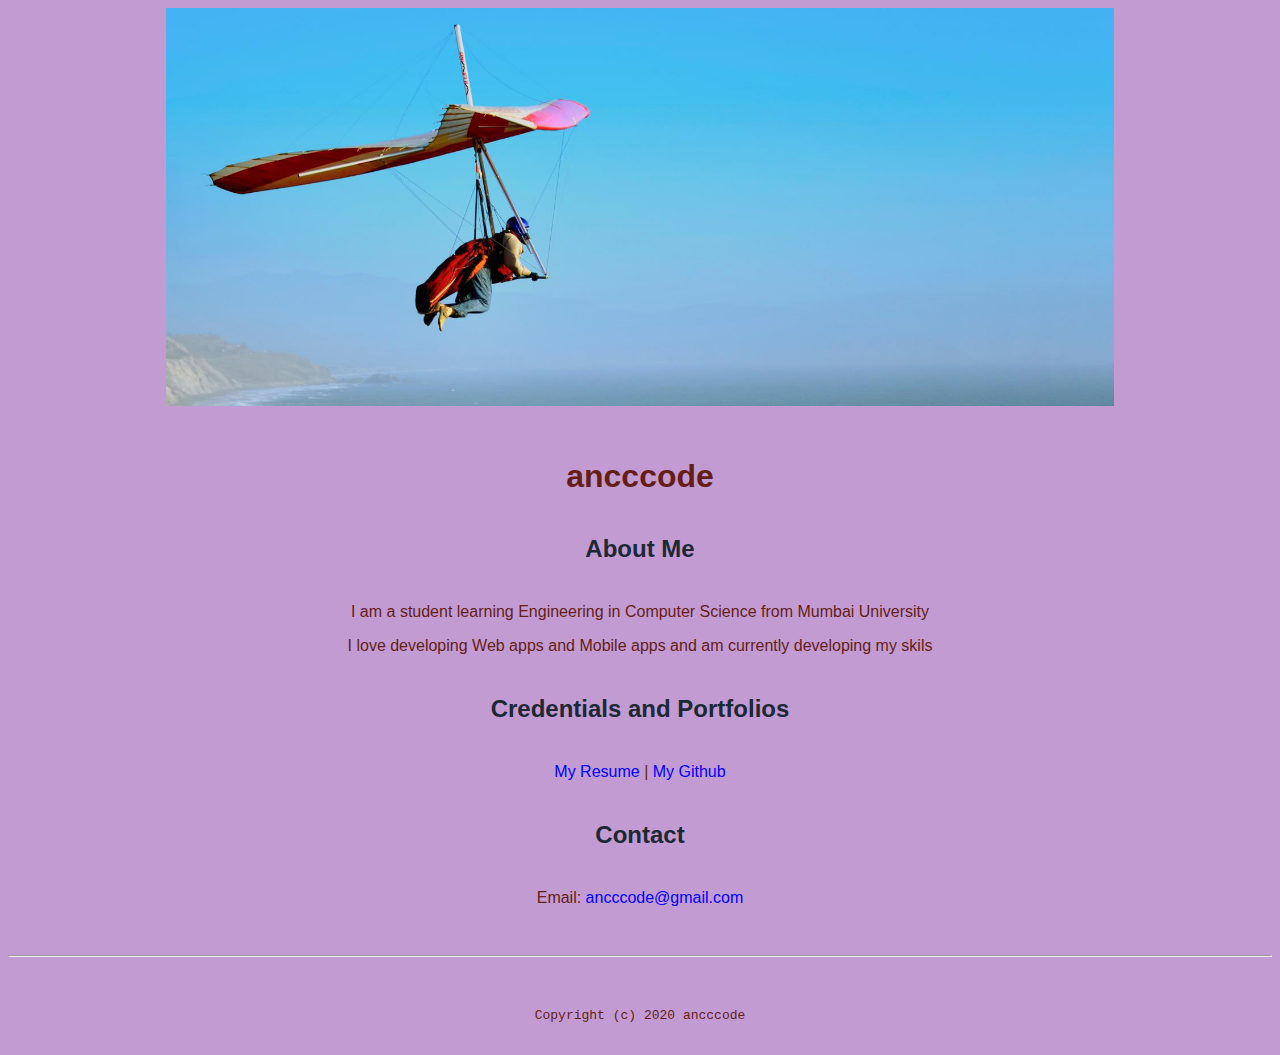
<file: index.html>
<!doctype html>

<!-- this is a comment for human! -->

<html lang="en">

  <header>
    <title>Portfolio Website</title>
    <link rel="stylesheet" href="css/master.css">
    <link rel="FaviconIcon" href="favicon.ico" type="image/x-icon">
    <link rel="shortcut" href="favicon.ico" type="image/x-favicon">
    <meta name="viewport" content="width=device-width, initial-scale=1, shrink-to-fit=no">
    <meta name="name" content="ancccode's portal">
    <meta name="robots" content="noindex,nofollow">
  </header>

  <body>
    <img src="images/banner.jpg" width ="75%" alt="banner">
    <h1>ancccode</h1>
    <h2>About Me</h2>
    <p>I am a student learning Engineering in Computer Science from Mumbai University</p>
    <p>I love developing Web apps and Mobile apps and am currently developing my skils</p>
    <h2>Credentials and Portfolios</h2>
    <p><a href="resume.html">My Resume</a> | <a href="https://github.com/ancccode">My Github</a></p>
    <h2>Contact</h2>
    <p>Email:<a href="mailto: anchal312maria@gmail.com"> ancccode@gmail.com</a></p>
  </body>


  <footer>
    <hr>
    <code>Copyright (c) 2020 ancccode</code>
  </footer>

</html>
</file>
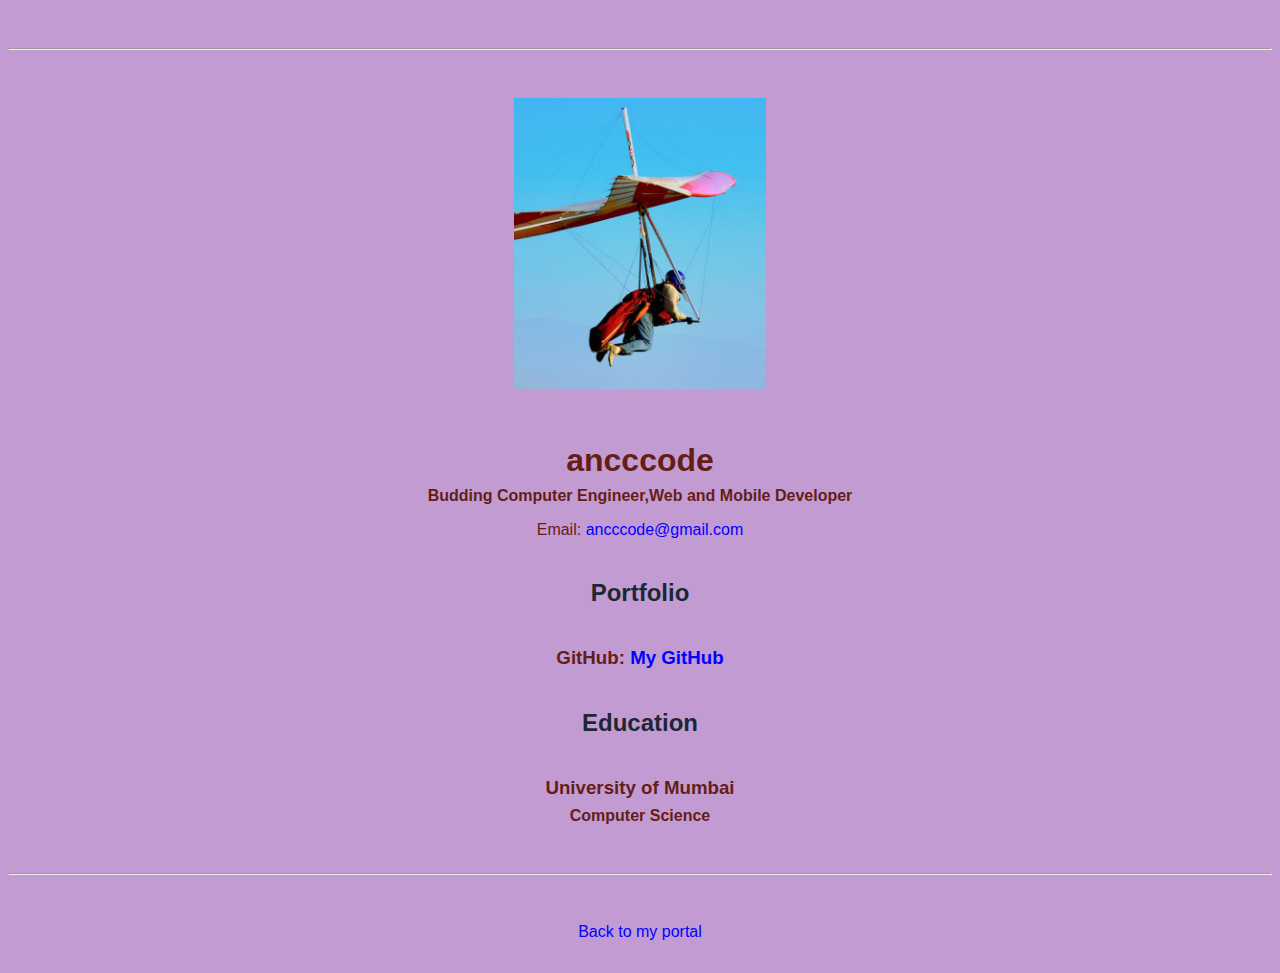
<file: resume.html>
<!doctype html>

<!-- this is a comment for human! -->

<html lang="en">

  <header>
    <title>ancccode's Resume</title>
    <link rel="stylesheet" href="css/master.css">
    <link rel="FaviconIcon" href="favicon.ico" type="image/x-icon">
    <link rel="shortcut" href="favicon.ico" type="image/x-favicon">
    <meta name="viewport" content="width=device-width, initial-scale=1, shrink-to-fit=no">
    <meta name="name" content="ancccode's portal">
    <meta name="robots" content="noindex,nofollow">
  </header>

  <body>
    <hr>

    <img src="images/headshot.jpg" alt="headshot" width="20%">

    <h1>ancccode</h1>
    <h4>Budding Computer Engineer,Web and Mobile Developer</h4>

    <p>Email: <a href="mailto:anchal312maria.com" target="_blank">ancccode@gmail.com</a></p>
    <!-- don't post physical address, personal phone number or other personal information on the web! -->

    <h2>Portfolio</h2>
      <h3>GitHub: <a href="https://github.com/ancccode" target="_blank">My GitHub</a></h3>

    <h2>Education</h2>

    <h3>University of Mumbai</h3>
    <h4>Computer Science</h4>


  </body>

  <footer>
  <hr>
  <p><a href="index.html">Back to my portal</a><p>
  </footer>

</html>
</file>
<file: css/master.css>
/* Cascading stylesheet for the website */

/* Text inside these asterisks and slashes are comments for human */

  a {
    color: blue;/* set the text color to blue here */
    text-decoration: none; /* This means we do not want hyperlinks to be underlined */
  }

  a:hover {
    color: red;/* set the text color to red here */
    text-decoration: none; /* This means we do not want hyperlinks to be underlined */
  }

  body {
    background-color: #C39BD3;
    color: #641e16;
    font-family: Arial,Helvetica, sans-serif;
    text-align: center;
    /* set the background color here */
    /* set the text color to black here */
    /* set the font here */
    /* set the text alignment here */
   }

  footer {
    margin-top: 2rem;
    margin-bottom: 2rem;
  }

  h1 {
    margin-bottom: 0.5rem;
    margin-top: 3rem;
   }

  h2 {
    margin-top: 2.5rem;
    margin-bottom: 2.5rem;
    color: #1C2833;

    /* set the text color of to #075AAB here */
    /* set both the bottom margin and top margin to 2.5rem here */
   }

  h3 {
    margin-bottom: 0;
    margin-top: 2rem;
  }

  h4 {
    margin-bottom: 1rem;
    margin-top: 0.5rem;
  }

  h5 {
    margin-top: 0.5rem;
  }

  hr {
    margin-bottom: 3rem;
    margin-top: 3rem;
  }

  /* this controls how the bullet points in the resume page looks */
  ul {
    display: table;
    margin: 0 auto;
    text-align: left;
  }
</file>
